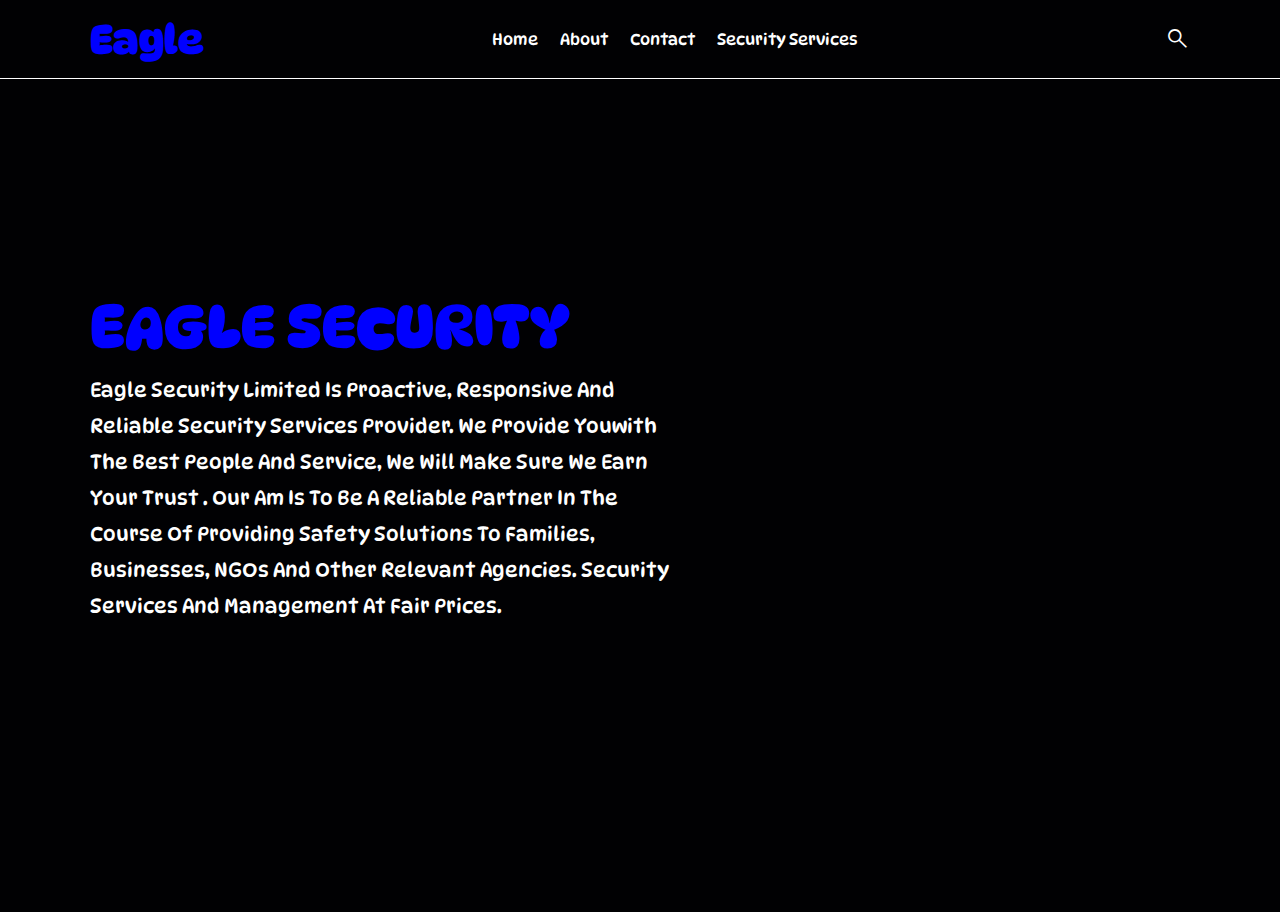
<file: index.html>
<!DOCTYPE html>
<html lang="en">
  <head>
    <meta charset="UTF-8" />
    <meta http-equiv="X-UA-Compatible" content="IE=edge" />
    <meta name="viewport" content="width=device-width, initial-scale=1.0" />
    <title>Eagle security</title>
    <link rel="stylesheet" href="style.css" />
    <link rel="stylesheet" href="https://fonts.googleapis.com/css2?family=Material+Symbols+Outlined:opsz,wght,FILL,GRAD@20..48,100..700,0..1,-50..200" />
    <link rel="stylesheet" href="https://fonts.googleapis.com/css2?family=Material+Symbols+Outlined:opsz,wght,FILL,GRAD@20..48,100..700,0..1,-50..200" />

  </head>
  <body>
<!--    
        <form action="mailto:ibrahimblessing202@gmail.com" method="post" enctype="text/plain">
            <label for="fname">First Name:</label><br>
            <input type="text"><br><br>
            <label for="sname">Surname:</label><br>
            <input type="text"><br><br>
            <label for="email">Email:</label><br>
            <input type="text"><br><br>
            <textarea name="your message" id="" cols="30" rows="10"></textarea>
            <input type="submit" value="submit">
        </form>
    </div>
    <div class="footer">
    <a hrefty="https://web.facebook.com/oluwadamilola.ibrahim.359"><img src="https://www.logo.wine/a/logo/Facebook/Facebook-f_Logo-Blue-Logo.wine.svg" alt=""></a>
    <a href=""><img src="https://www.logo.wine/a/logo/Twitter/Twitter-Logo.wine.svg" alt=""></a>
    <a href=""><img src="https://www.logo.wine/a/logo/WhatsApp/WhatsApp-Logo.wine.svg" alt=""></a>
    <a href="https://www.instagram.com/oluwadamilola8462/"><img src="https://www.logo.wine/a/logo/Instagram/Instagram-Logo.wine.svg" alt=""></a>
    <a href="https://ng.linkedin.com/in/ibrahim-oluwadamilola-307136211?trk=public_profile_browsemap"><img src="https://www.logo.wine/a/logo/LinkedIn/LinkedIn-Icon-Logo.wine.svg" alt=""></a>
</div> --> -->
    <header class="header">
    <h1 class="logo">Eagle</h1>
    <nav class="navbar">
        <a href="index.html">Home</a>
        <a href="abouts.html">About</a>
        <a href="contact.html">contact</a>
        <a href="security.html">Security services</a>
    </nav>
    <div class="icons">
    <div class="material-symbols-outlined">search</div>
    <div class="material-symbols-outlined" id="menu-btn">menu</div>
    </div>
    <div class="search-form">
        <input type="search" id="search-box" placeholder="search here...">
        <label for="search-box" class="material-symbols-outlined"></label>
    </div>
   
    </div>
    </header>
    <section class="home" id="home">
        <div class="content">
            <h3> eagle security</h3>
            <p>Eagle security limited is proactive, responsive and reliable security services provider. we provide
                youwith the best people and service, we will make sure we earn your trust . our am is to be a reliable 
                partner in the course of providing safety solutions to families, businesses, NGOs and other relevant
                agencies. Security services and management at fair prices.  </p>
        </div>
        </div>
    </section>
  </body>
  <script type="text/javascript" src="index.js"></script>
</html>
</file>
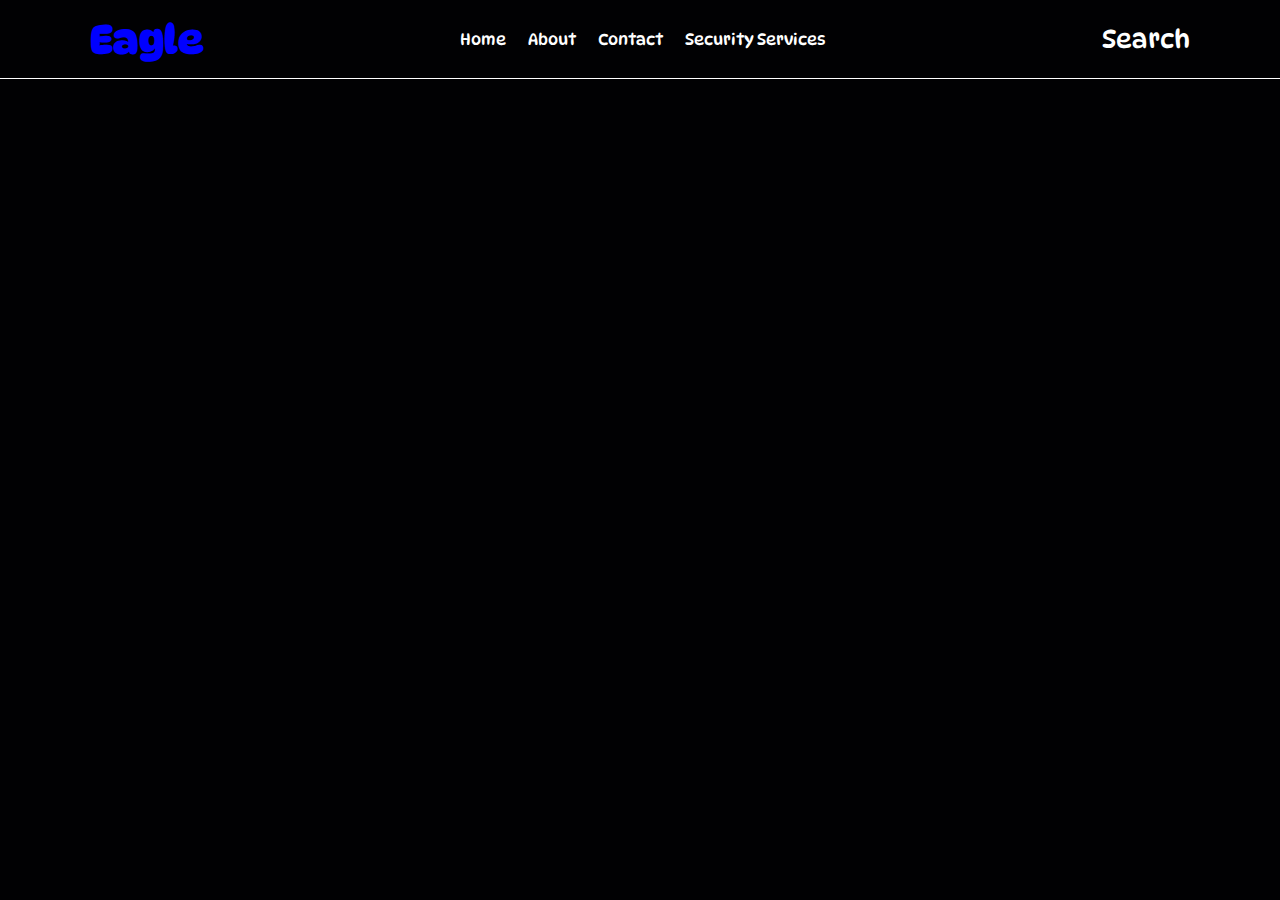
<file: contact.html>
<!DOCTYPE html>
<html lang="en">
<head>
    <meta charset="UTF-8">
    <meta http-equiv="X-UA-Compatible" content="IE=edge">
    <meta name="viewport" content="width=device-width, initial-scale=1.0">
    <title>contact us</title>
    <link rel="stylesheet" href="style.css">
</head>
<body>

    <header class="header">
        <h1 class="logo">Eagle</h1>
        <nav class="navbar">
            <a href="index.html">Home</a>
            <a href="abouts.html">About</a>
            <a href="contact.html">contact</a>
            <a href="security.html">Security services</a>
        </nav>
        <div class="icons">
        <div class="material-symbols-outlined">search</div>
        <div class="material-symbols-outlined" id="menu-btn">menu</div>
        </div>
        <div class="search-form">
            <input type="search" id="search-box" placeholder="search here...">
            <label for="search-box" class="material-symbols-outlined"></label>
        </div>
       
        </div>
        </header>
   
    <!-- <form action="mailto:ibrahimblessing202@gmail.com" method="post" enctype="text/plain">
        <label for="fname">First Name:</label><br>
        <input type="text"><br><br>
        <label for="sname">Surname:</label><br>
        <input type="text"><br><br>
        <label for="email">Email:</label><br>
        <input type="text"><br><br>
        <textarea name="your message" id="" cols="30" rows="10"></textarea>
        <input type="submit" value="submit">
    </form>
    <h2> Contact details</h2> -->
     -->
</body>
</html>
</file>
<file: style.css>
@import url('https://fonts.googleapis.com/css2?family=DynaPuff:wght@400;500;600;700&family=Epilogue&family=Outfit:wght@100;200;300;400;500;600;700;800;900&family=Roboto:ital,wght@0,700;1,700;1,900&display=swap');

:root{
    --main-color:#0000ff;
    --black:#13131a;
    --bg:#010103;
    --border:.1rem solid rgba(255,255,255.3);
}
*{
    margin: 0;
    padding: 0;
    font-family: 'DynaPuff', cursive;
    box-sizing: border-box;
    outline: none;
    border: none;
    text-decoration: none;
    text-transform: capitalize;
    transition: 2s linear;
    /* color: #fff; */
}
.material-symbols-outlined {
    color: #fff;
    font-variation-settings:
    'FILL' 0,
    'wght' 400,
    'GRAD' 0,
    'opsz' 48
  }
html{
    font-size: 62.5%;
    overflow-x: hidden;
    scroll-padding-top: 9rem;
    scroll-behavior: smooth;
}
html::-webkit-scrollbar{
    width: .8rem;
}
html::-webkit-scrollbar-track{
    background: transparent;
}
html::-webkit-scrollbar-thumb{
    background: #fff;
    border-radius: 5rem;
}
body{
    background: var(--bg);
}
section{
    padding: 2rem 7%;
}
.heading{
    text-align: center;
    color: #fff;
    text-transform: uppercase;
    padding-bottom: 3.5rem;
    font-size: 4rem;
}
.heading span{
    color: var(--main-color);
    text-transform: uppercase;
}
.header{
    background: var(--bg);
    display: flex;
    align-items: center;
    justify-content: space-between;
    padding: 1.5rem 7%;
    border-bottom: var(--border);
    position: fixed;
    top: 0;
    left: 0;
    right: 0;
    z-index: 1000;
}
.logo{
    color: var(--main-color);
    font-size: 4rem;
}
.header.logo{
    height: 6rem;
}
.header .navbar a{
    margin:0 1rem;
    font-size: 1.6rem;
    color: #fff;
}
.header .navbar .active{
    right: 0;
}
.header .navbar a:hover{
    color: var(--main-color);
    border-bottom: .1rem solid var(--main-color);
    padding-bottom: .5rem;
}
.header .icons div{
    color: #fff;
    cursor: pointer;
    font-size: 2.5rem;
    margin-left: 2rem;
}
.header .icons div:hover{
    color: var(--main-color);
}
#menu-btn{
    display: none;
}
.header .search-form{
    position: absolute;
    top: 115%;
    right: 7%;
    background: #fff;
    width: 50rem;
    height: 5rem;
    display: flex;
    align-items: center;
    transform: scaleY(0);
    transform-origin: top;
}
.header .search-form .active{
    transform: scaleY(1);
}
header .search-form input{
    height: 100%;
    width: 100%;
    font-size: 1.6rem;
    color: var(--black);
    padding: 1rem;
    text-transform: none;
}
header .search-form label{
    cursor: pointer;
    font-size: 2.5rem;
    margin-right: 1.5rem;
    color: var(--black);
}
header .search-form label:hover{
    color: var(--main-color);
}
.home{
    min-height: 100vh;
    display: flex;
    align-items: center;
    background: url(https://www.jwm-rfid.com/wp-content/uploads/2020/08/security-guard-1.jpg);
    background-size: cover;
    background-position: center;
}
.home .content{
    max-width: 60rem;
}
.home .content h3{
    font-size: 6rem;
    text-transform: uppercase;
    color: var(--main-color);
}
.home .content p{
    font-size: 2rem;
    font-weight: lighter;
    line-height: 1.8;
    padding: 1rem 0;
    color: #fff;
}
.row{
    display: flex;
}
.about .row{
    display: flex;
    align-items: center;
    background: var(--black);
    flex-wrap: wrap;
}
.about .row .image{
    flex:1 1 45rem;
    
}
.about .row .image img{
    width: 100%;
}
.about .row .image .content{
    flex: 1 1 45rem;
    padding: 2rem;
}
.about .row .image .content h3{
    font-size: 3rem;
    color: #fff;
}
.about .row .image .content p{
    color: #fff;
    padding: 1rem 0;
    line-height: 1.8;
    font-size: 1.6rem;
}









/* media query */
@media (max-width:991px){
    html{
        font-size: 55%;
    }
    .header{
        padding: 1.5rem 2rem;
    }
    section{
        padding: 2rem;
    }
}

@media (max-width:768px){
    #menu-btn{
        display: inline-block;
    }
    .header .navbar{
        position: absolute;
        top: 100%;
        right: -100;
        background: #fff;
        width: 30rem;
        height: calc(100vh - 9.5rem);
    } 
    /* .header .navbar .active{
        right: 0;
    } */
     .header .navbar a{
        color: var(--black);
        display: block;
        margin: 0.5rem;
        padding: 3rem;
        font-size: 2rem;
    }
    .header .search-form{
        width:90%;
        right:2rem
    }
    .home{
        background-position: left;
        justify-content: center;
        text-align: center;
    }
    .home .content h3{
        font-size: 4.5rem;
    }
    .home .content p{
        font-size: 1.5rem;
    }
}
@media (max-width:450px){
    html{
        font-size: 50%;
    }
}
</file>
